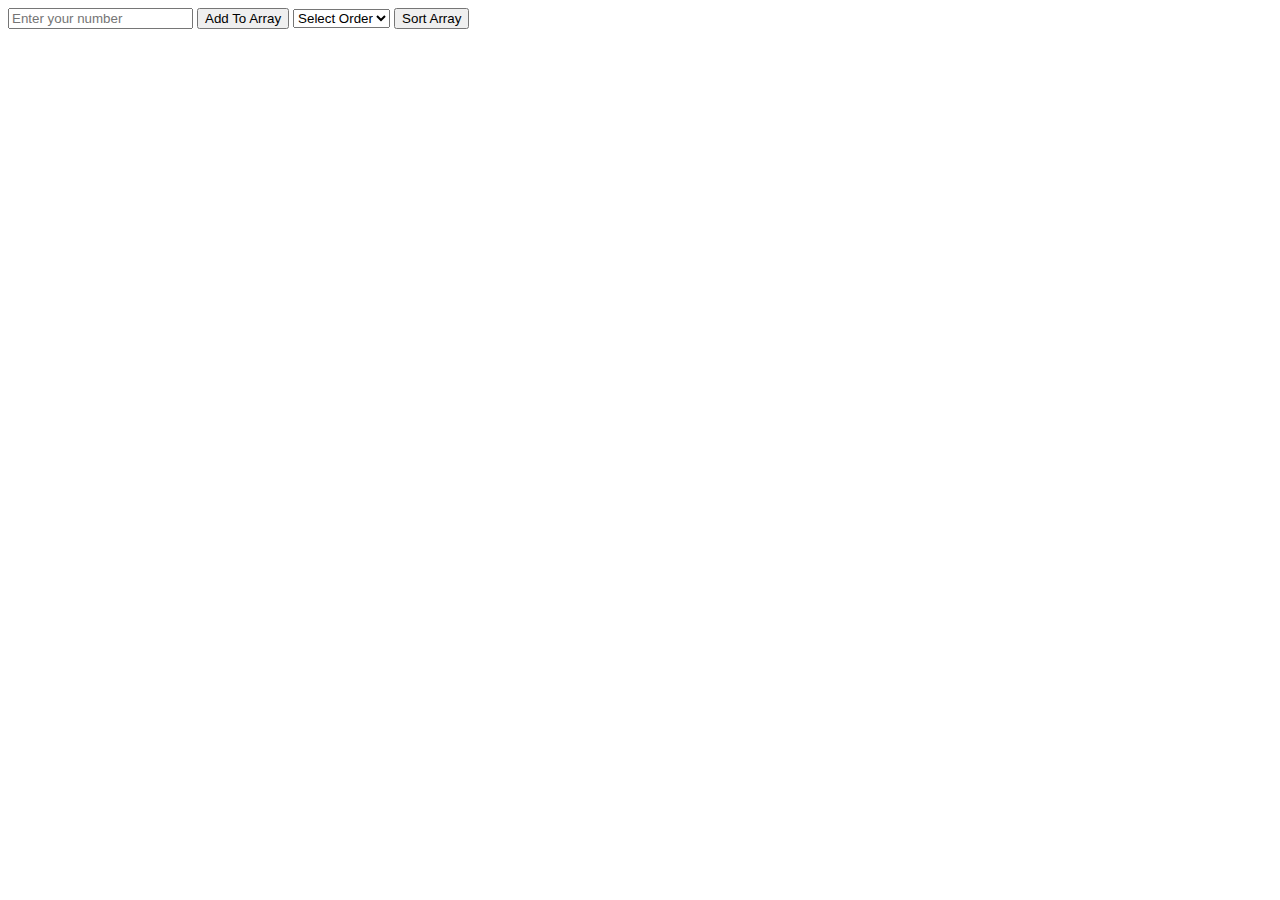
<file: assignment8/index.html>
<!DOCTYPE html>
<html lang="en">
<head>
    <meta charset="UTF-8">
    <meta name="viewport" content="width=device-width, initial-scale=1.0">
    <title>Dom</title>
</head>
<body>

        <input type="text" placeholder="Enter your number" id="input">
        <button onclick="adddata()">Add To Array</button>

        <select name="sortOrder" id="sortOrder">
            <option value="" disabled selected>Select Order</option>
            <option value="asc" >Ascending</option>
            <option value="desc" >Descending</option>
        </select>
        <button onclick="sortArray()">Sort Array</button>

        <div id="result">

        </div>


    <script>
        let arr=[]
        function adddata()
        {
            let input=document.getElementById("input");
            let inputdata=input.value;

            arr.push(inputdata);
              inputdata='';
            console.log(arr);
            input.value="";
        }

     function sortArray() {
      const order = document.getElementById("sortOrder").value;

      if (order === "asc") {
        arr.sort((a, b) => a - b);
      } else if (order === "desc") {
        arr.sort((a, b) => b - a);
      } else {
        alert("Please select a sort order.");
        return;
      }
      displayArray(arr);
    }
    function displayArray(array) {
      document.getElementById("result").innerHTML = array.join(", ");
    }
        
        </script>
</body>
</html>
</file>
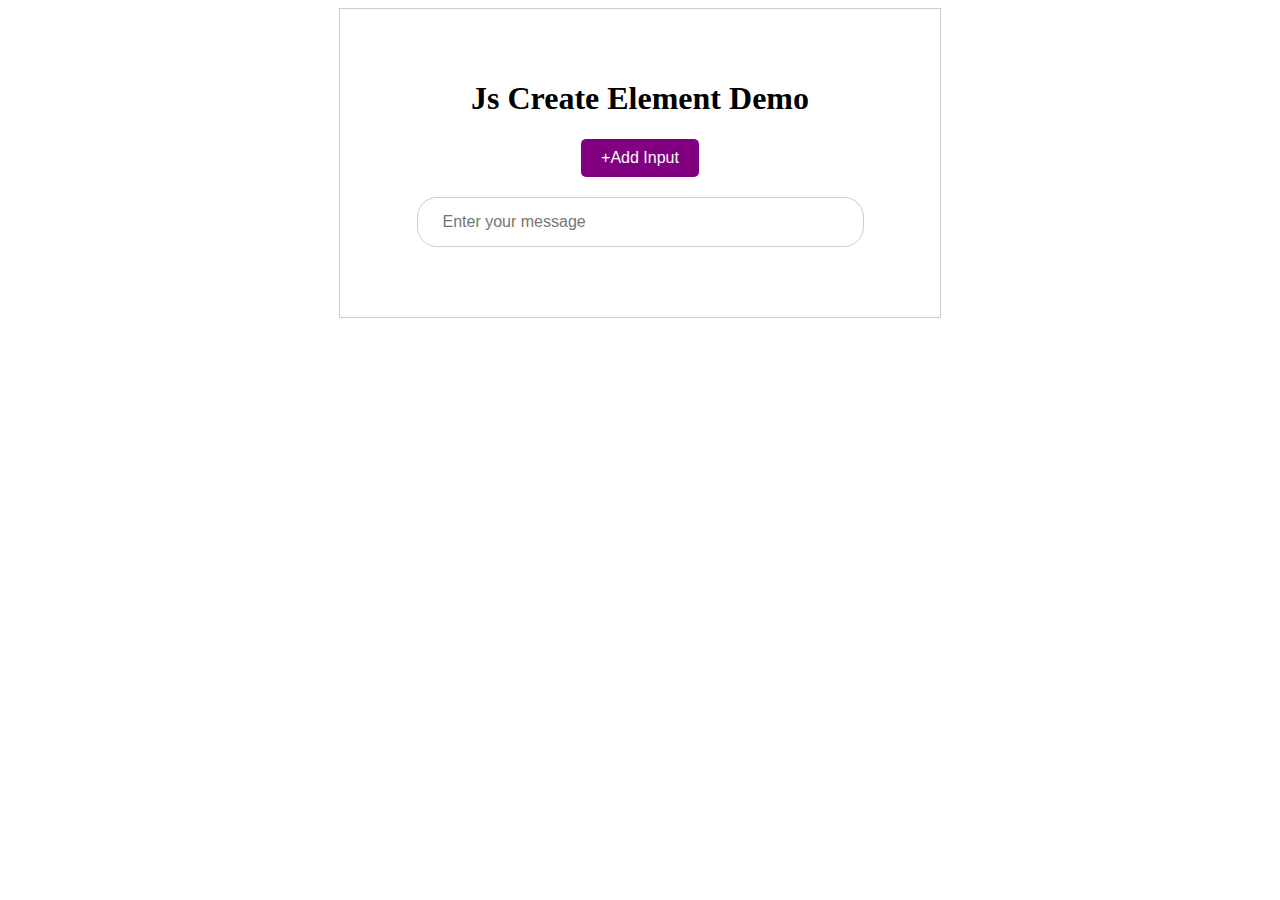
<file: assignment9/index.html>
<!DOCTYPE html>
<html lang="en">

<head>
    <meta charset="UTF-8">
    <meta name="viewport" content="width=device-width, initial-scale=1.0">
    <title>Input</title>
    <link rel="stylesheet" href="input.css">
</head>

<body>


    <div class="parent">
        <h1>Js Create Element Demo</h1>
          <button id="btn">+Add Input</button>
        <input type="text" placeholder="Enter your message" id="inp">
        <div id="container"></div>

    </div>

    <script>

        
    let count = 0;
    let button = document.getElementById("btn");
    let inputField = document.getElementById("inp");
    let container = document.getElementById("container");

    button.addEventListener("click", () => {
      let inputText = inputField.value.trim();
      if (count < 4) {
        let hulk = document.createElement("input");
        hulk.placeholder="Enter your message "
        hulk.textContent = inputText;
        container.appendChild(hulk);
        count++;
        inputField.value = ""; 
      } else {
        alert("You have used all the inputs:5");
      }
    });
  </script>




    </script>

</body>

</html>
</file>
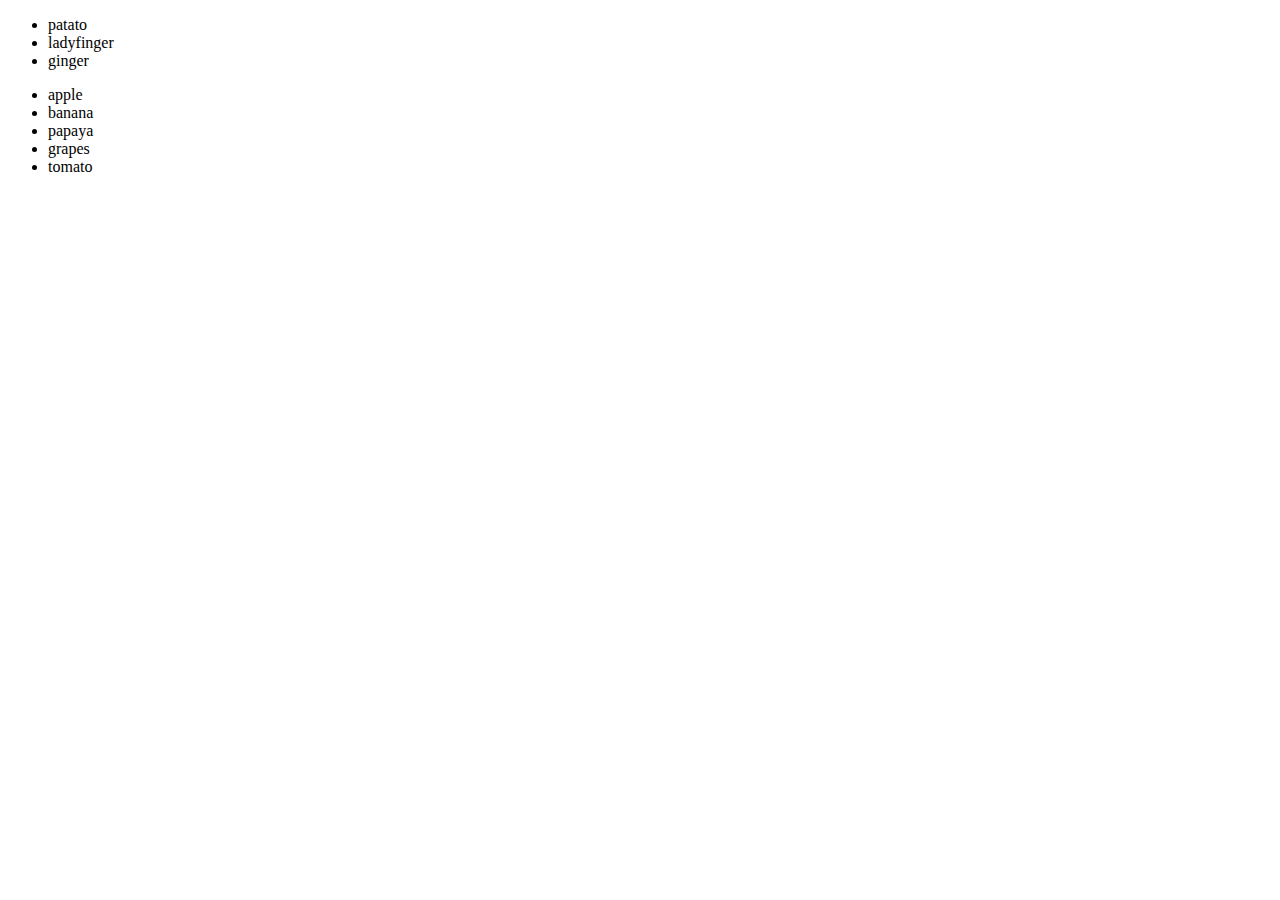
<file: clone.html>
<!DOCTYPE html>
<html lang="en">
<head>
    <meta charset="UTF-8">
    <meta name="viewport" content="width=device-width, initial-scale=1.0">
    <title>Clone</title>
</head>
<body>

    <div class="listone">
        <ul id="veg">
            <li>tomato</li>
            <li>patato</li>
            <li>ladyfinger</li>
            <li>ginger</li>
        </ul>
    </div>

     <div class="listtwo">
        <ul id="fruits">
            <li>apple</li>
            <li>banana</li>
            <li>papaya</li>
            <li>grapes</li>
        </ul>
    </div>

    <script>

        let vegis = document.getElementById("veg").firstElementChild;
        let clone = vegis.cloneNode(true);
        console.log(clone);

        let listtwo=document.getElementById("fruits");
        // listtwo.append(clone)
        listtwo.append(vegis)

        



    </script>
    
</body>
</html>
</file>
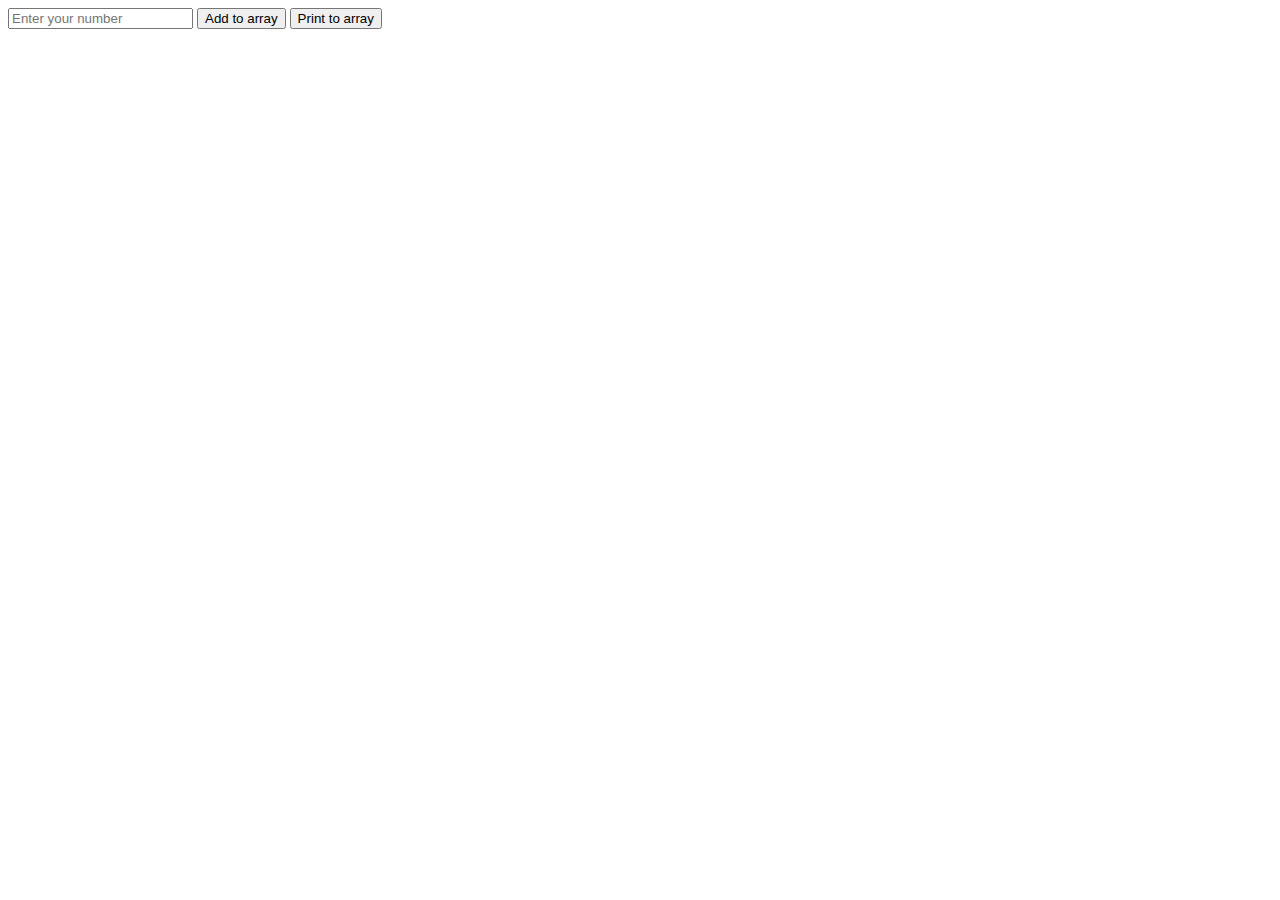
<file: assignent1/as1.html>
<!DOCTYPE html>
<html lang="en">

<head>
    <meta charset="UTF-8">
    <meta name="viewport" content="width=device-width, initial-scale=1.0">
    <title>as1</title>
</head>

<body>

    <input type="text" id="title" placeholder="Enter your number">
    <button id="one">Add to array</button>
    <button id="two">Print to array</button>
    <div id="mydiv"></div>


    <script>

        let arr = [];
        let btn1 = document.getElementById("one");
        btn1.addEventListener("click", () => {
            let result = document.getElementById("title").value;
            arr.push(result)
            console.log(arr);
            document.getElementById("title").value = "";
        })

        let btn2 = document.getElementById("two");
        btn2.addEventListener("click", () => {
            let resultDiv = document.getElementById("mydiv");
            resultDiv.innerText = arr;

        })







    </script>

</body>

</html>
</file>
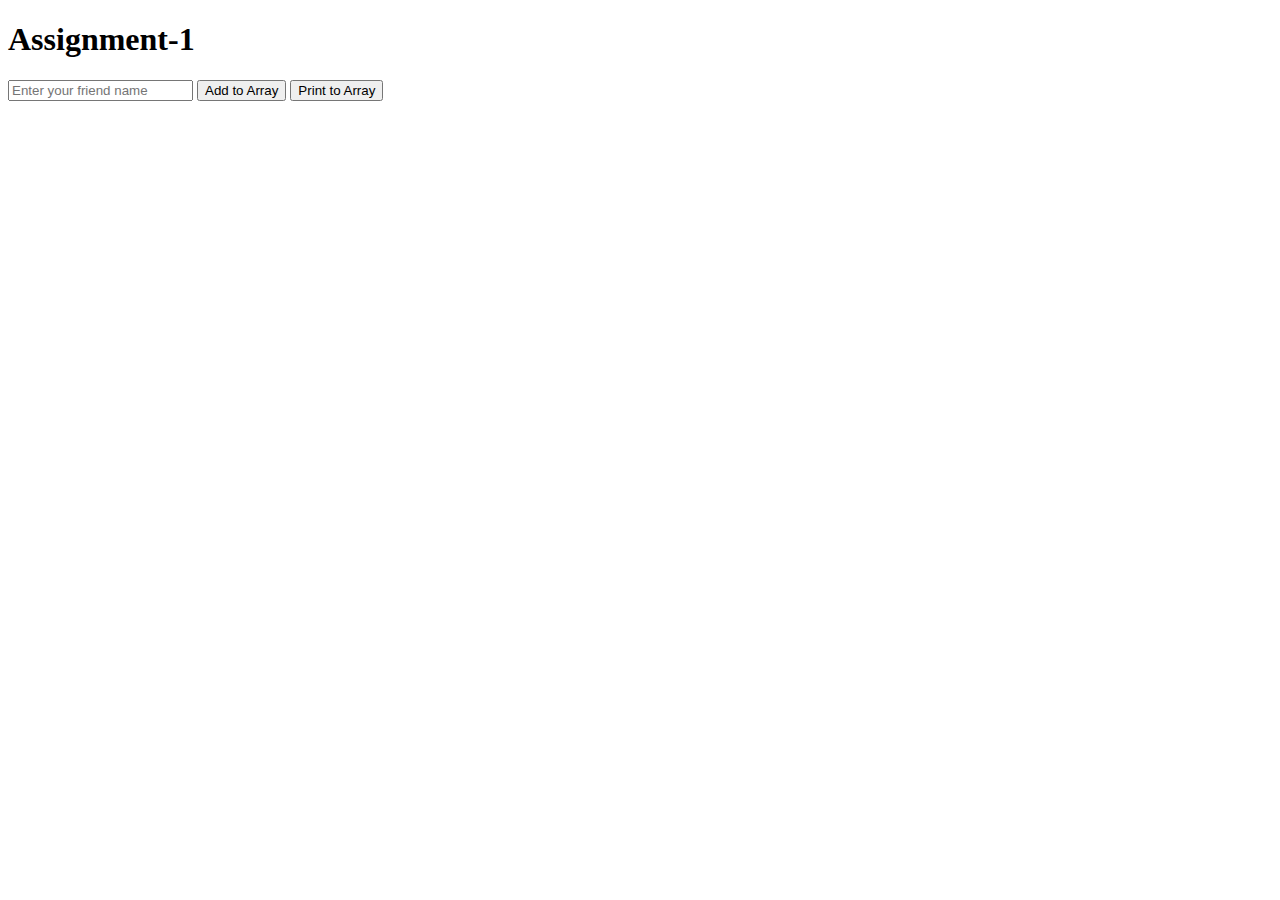
<file: assignent1/assignment1.html>
<!DOCTYPE html>
<html lang="en">

<head>
    <meta charset="UTF-8">
    <meta name="viewport" content="width=device-width, initial-scale=1.0">
    <title>Assignment1</title>
</head>

<body>

    <h1>Assignment-1</h1>
    <input type="text" placeholder="Enter your friend name">
    <button onclick="addtoarray()">Add to Array</button>
    <button onclick="printArry()">Print to Array</button>
    <div></div>

    <script src="assignment1.js"></script>


</body>

</html>
</file>
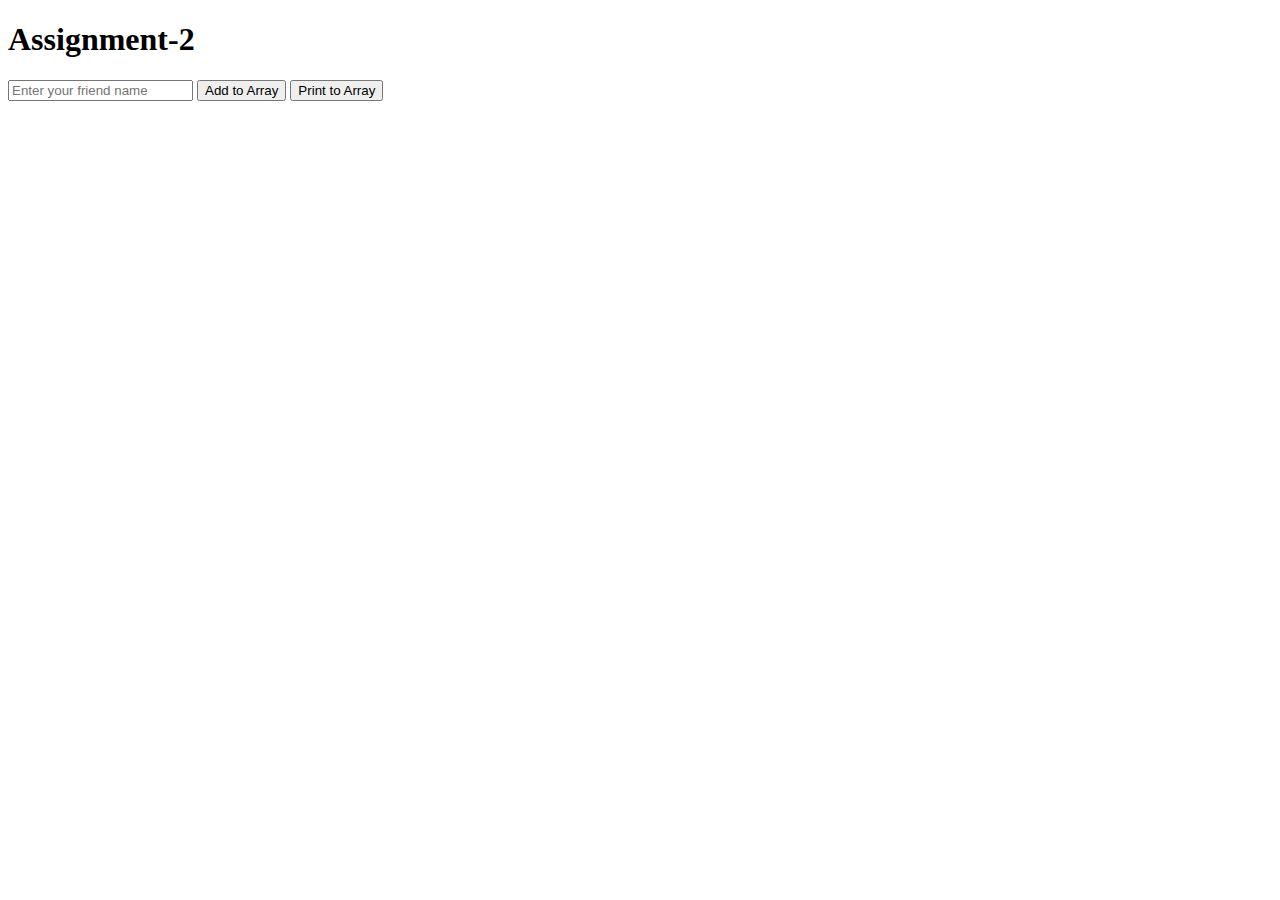
<file: assignment2/assignment2.html>
<!DOCTYPE html>
<html lang="en">
<head>
    <meta charset="UTF-8">
    <meta name="viewport" content="width=device-width, initial-scale=1.0">
    <title>Assignment2</title>
</head>
<body>

     <h1>Assignment-2</h1>
    <input type="text" placeholder="Enter your friend name">
    <button onclick="addtoarray()">Add to Array</button>
    <button onclick="printArry()">Print to Array</button>
    <div></div>

    

    <script src="assignment2.js"></script>
</body>
</html>
</file>
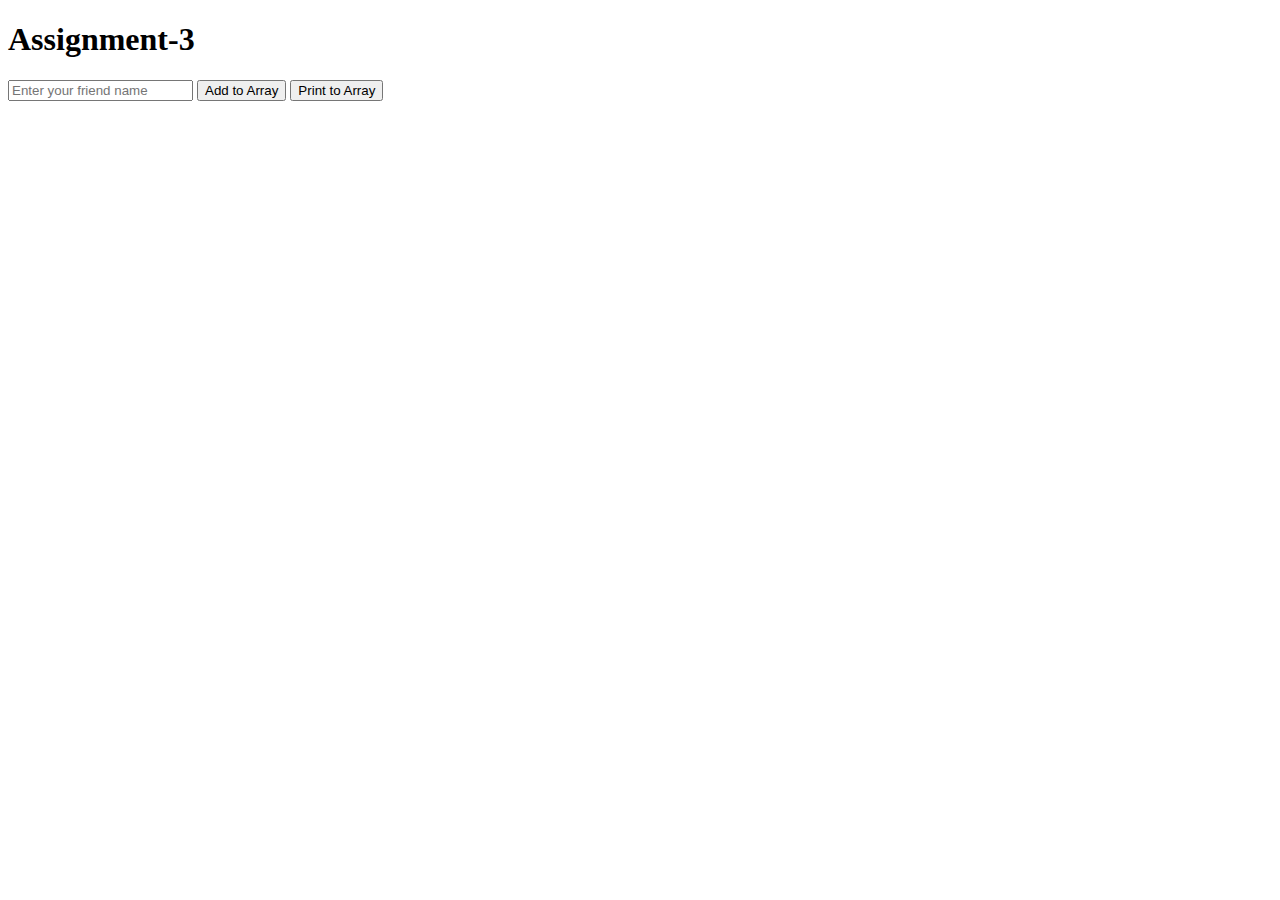
<file: assignment3/assignment3.html>
<!DOCTYPE html>
<html lang="en">
<head>
    <meta charset="UTF-8">
    <meta name="viewport" content="width=device-width, initial-scale=1.0">
    <title>Assignment3</title>
</head>
<body>

     <h1>Assignment-3</h1>
    <input type="text" placeholder="Enter your friend name">
    <button onclick="addtoarray()">Add to Array</button>
    <button onclick="printArry()">Print to Array</button>
    <div></div>


    <script src="assignment3.js"></script>
</body>
</html>
</file>
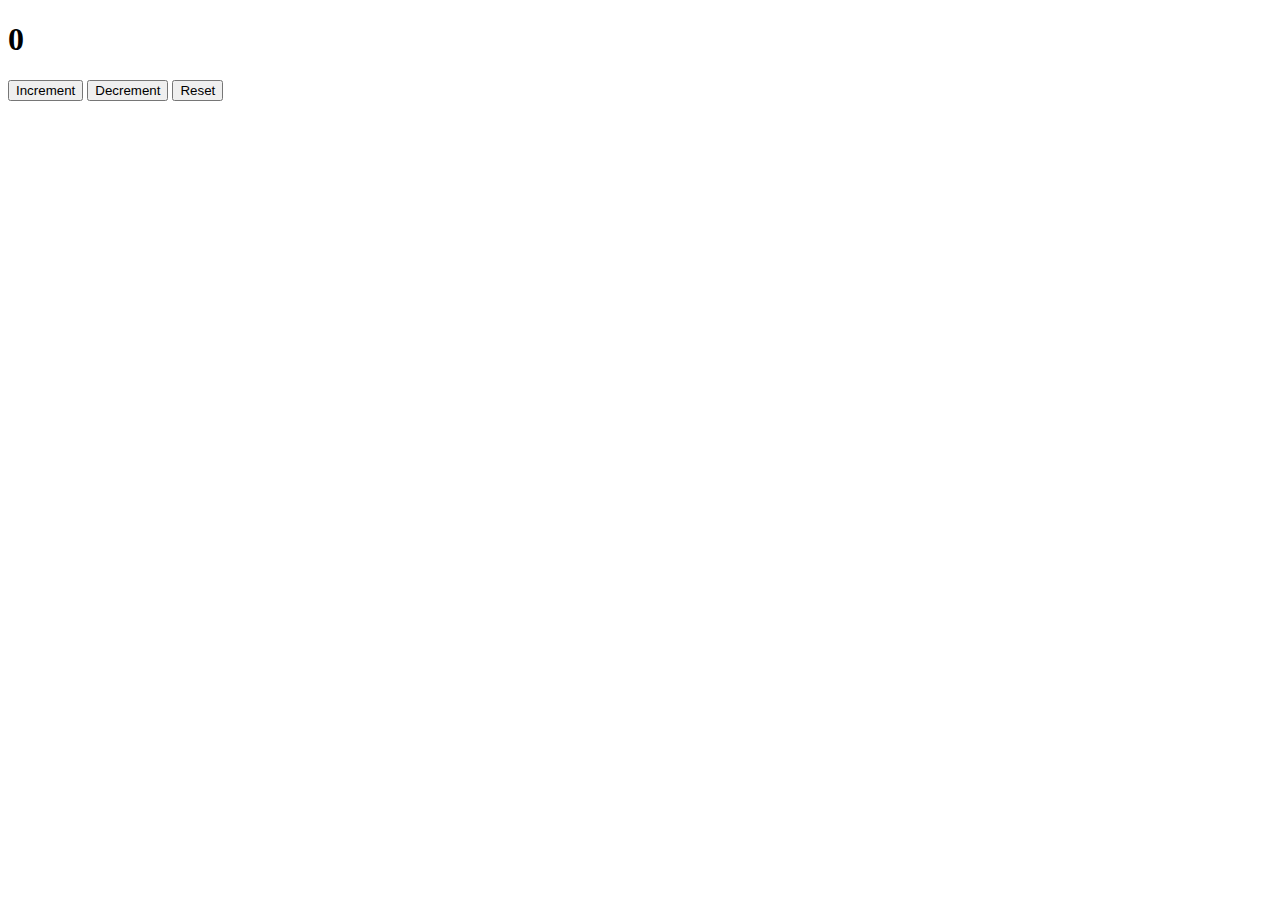
<file: assignment4/IDR.html>
<!DOCTYPE html>
<html lang="en">
<head>
    <meta charset="UTF-8">
    <meta name="viewport" content="width=device-width, initial-scale=1.0">
    <title>IDR</title>
</head>
<body>

      <h1 id="value">0</h1>
      <button id="increment">Increment</button> 
      <button id="decrement">Decrement</button>
      <button id="reset">Reset</button>


    <script>
        
let result = document.getElementById("value");
let increment = document.getElementById("increment");
let decrement = document.getElementById("decrement");
let reset = document.getElementById("reset");

increment.addEventListener("click", ()=>{

result.innerText = parseInt(result.innerText) + 1;
})

decrement.addEventListener("click", ()=>{
    if(parseInt(result.innerText)>0)
result.innerText = parseInt(result.innerText) - 1;
})
reset.addEventListener("click", ()=>{
result.innerText = 0;
})  

    </script>
    
</body>
</html>
</file>
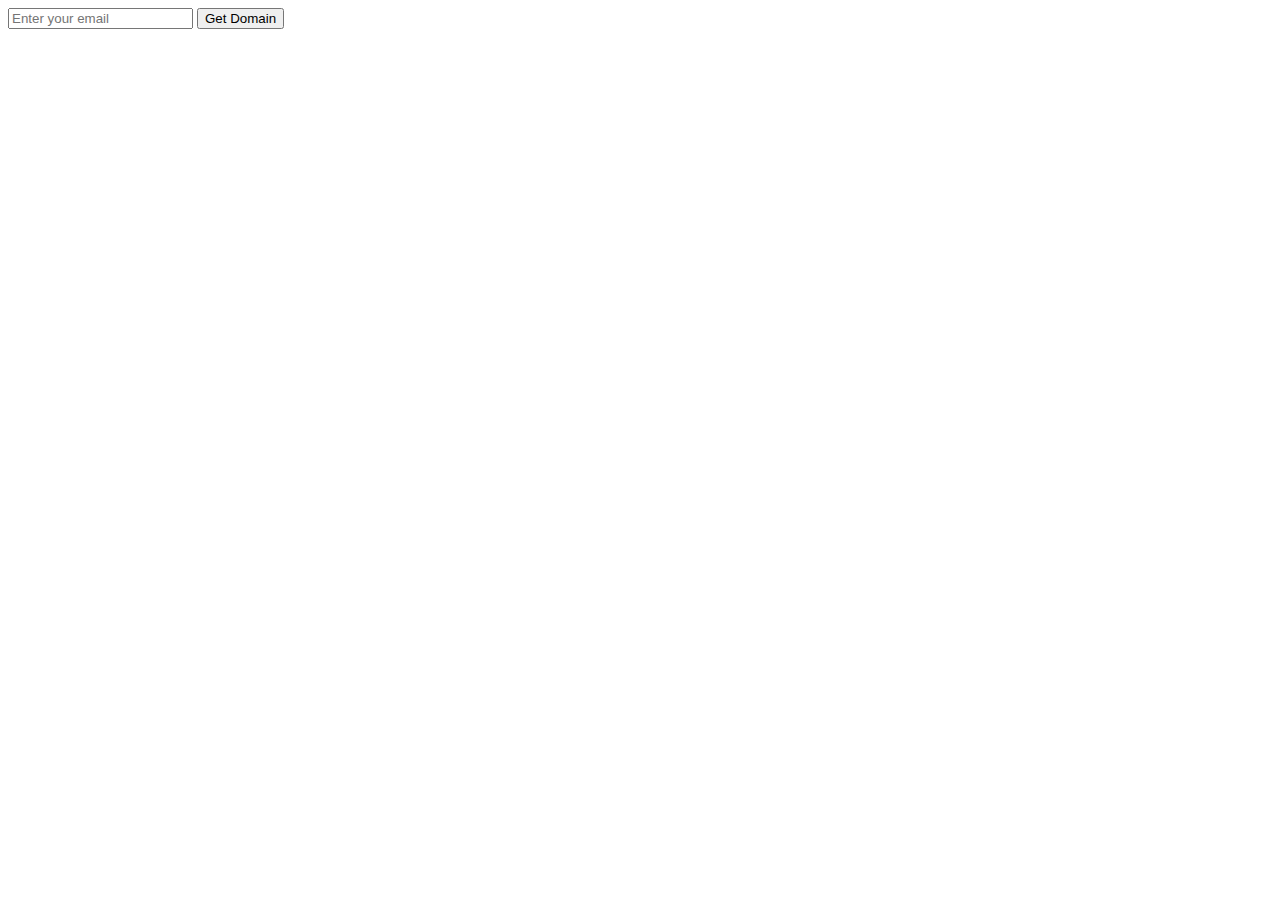
<file: assignment6/taskgmail.html>
<!DOCTYPE html>
<html lang="en">

<head>
    <meta charset="UTF-8">
    <meta name="viewport" content="width=device-width, initial-scale=1.0">
    <title>Gmail</title>
</head>

<body>

    <input type="text" id="emailInput" placeholder="Enter your email">
    <button id="btn1">Get Domain</button>
    <p id="result"></p>

    <script>
        
        let button = document.getElementById("btn1");
        button = addEventListener("click",()=>
        {
            let email = document.getElementById("emailInput").value;
            if (email.includes("@")) {
                let domainPart = email.split("@")[1];
                let domainName = domainPart.substring(0,domainPart.lastIndexOf("."));
                document.getElementById("result").innerText = domainName;
                
            }
        })
    </script>




    </script>


</body>

</html>
</file>
<file: assignment9/input.css>
.parent {
    width: 500px;
    margin: 0 auto;
    text-align: center;
    border: solid 1px #ccc;
    padding: 50px;
}
#btn {
    padding: 10px 20px;
    font-size: 16px;
    border: none;
    border-radius: 5px;
    background-color: purple;
    color: white;
    cursor: pointer;
    margin-bottom: 20px;
}
#btn:hover {
    background-color: darkgray;
}
#container {
    margin-top: 20px;
    font-size: 15px;
    color: steelblue;
}
#container input {
    width: 80%;
    padding: 15px 20px 15px 25px;
    font-size: 16px;
    border: 1px solid #ccc;
    border-radius: 20px;
    margin: 0 0 20px 0;
}

#inp {
    width: 80%;
    padding: 15px 20px 15px 25px;
    font-size: 16px;
    border: 1px solid #ccc;
    border-radius: 20px;
}
</file>
